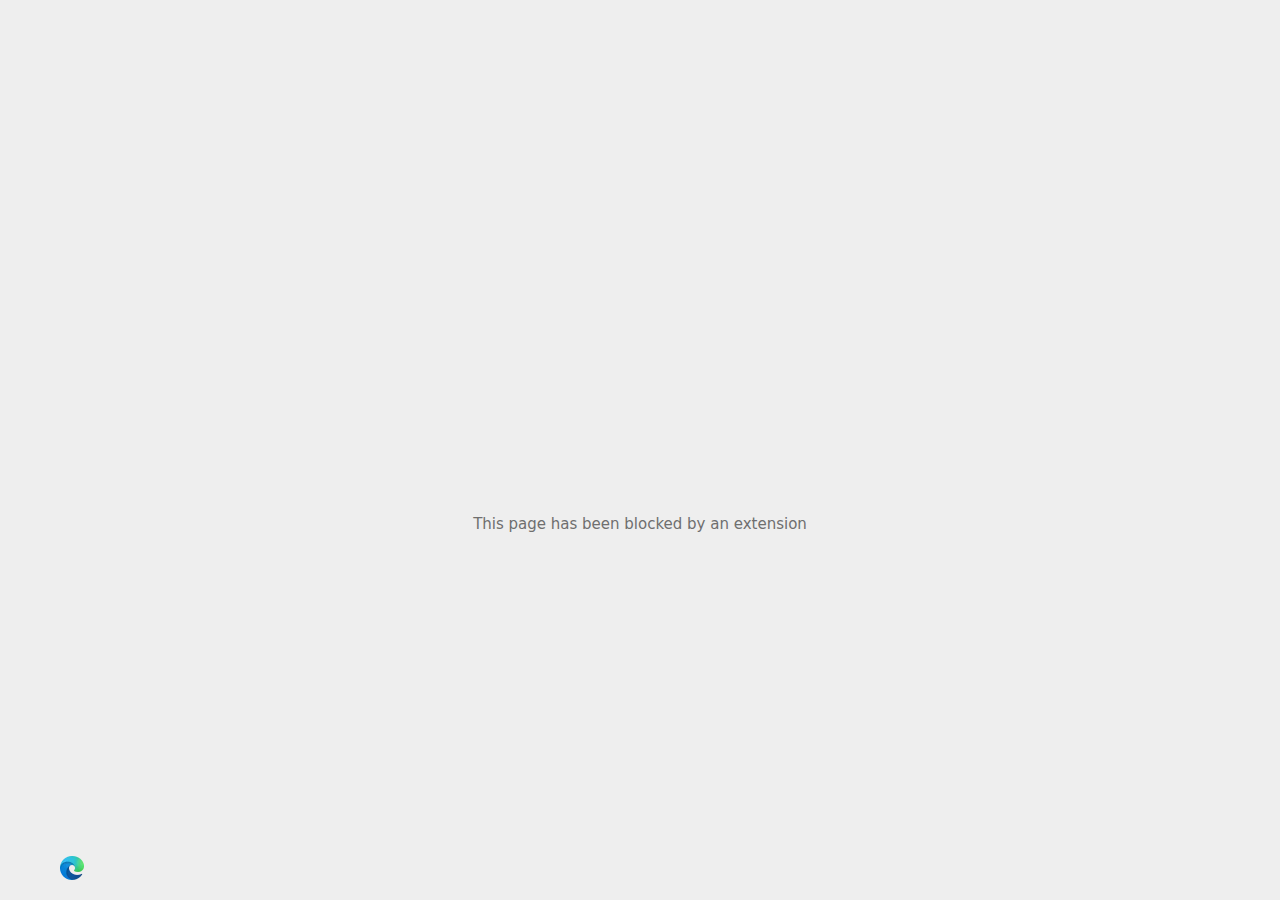
<file: Maskapai Israel Pindahkan Pesawat ke Negara Lain Usai Serangan ke Iran_files/multi-sync.html>
<!DOCTYPE html>
<!-- saved from url=(0029)chrome-error://chromewebdata/ -->
<html dir="ltr" lang="en" subframe=""><head><meta http-equiv="Content-Type" content="text/html; charset=UTF-8">
  
  <meta name="theme-color" content="#fff">
  <meta name="viewport" content="width=device-width, initial-scale=1.0,
                                 maximum-scale=1.0, user-scalable=no">
  <title>secure-assets.rubiconproject.com</title>
  <style>/* Copyright 2017 The Chromium Authors
 * Use of this source code is governed by a BSD-style license that can be
 * found in the LICENSE file. */

a {
  color: var(--link-color);
}

body {
  --background-color: #fff;
  --error-code-color: var(--google-gray-700);
  --google-blue-50: rgb(232, 240, 254);
  --google-blue-100: rgb(210, 227, 252);
  --google-blue-300: rgb(138, 180, 248);
  --google-blue-600: rgb(26, 115, 232);
  --google-blue-700: rgb(25, 103, 210);
  --google-gray-100: rgb(241, 243, 244);
  --google-gray-300: rgb(218, 220, 224);
  --google-gray-500: rgb(154, 160, 166);
  --google-gray-50: rgb(248, 249, 250);
  --google-gray-600: rgb(128, 134, 139);
  --google-gray-700: rgb(95, 99, 104);
  --google-gray-800: rgb(60, 64, 67);
  --google-gray-900: rgb(32, 33, 36);
  --heading-color: var(--google-gray-900);
  --link-color: rgb(88, 88, 88);
  --primary-button-fill-color-active: var(--google-blue-700);
  --primary-button-fill-color: var(--google-blue-600);
  --primary-button-text-color: #fff;
  --quiet-background-color: rgb(247, 247, 247);
  --secondary-button-border-color: var(--google-gray-500);
  --secondary-button-fill-color: #fff;
  --secondary-button-hover-border-color: var(--google-gray-600);
  --secondary-button-hover-fill-color: var(--google-gray-50);
  --secondary-button-text-color: var(--google-gray-700);
  --small-link-color: var(--google-gray-700);
  --text-color: var(--google-gray-700);
  --edge-background: var(--edge-grey-background);
  --edge-black: #101010;
  --edge-focus-color: #838383;
  --edge-blue-hover: #0078D4;
  --edge-blue-pressed: #1081D7;
  --edge-blue-rest: #0070C6;
  --edge-blue-selected: #004274;
  --edge-border-hover:#949494;
  --edge-border-pressed: #ADADAD;
  --edge-border-rest: #C5C5C5;
  --edge-grey-background: #F6F6F6;
  --edge-grey-selected: #C6C6C6;
  --edge-light-grey-hover: #F3F3F3;
  --edge-light-grey-pressed: #F7F7F7;
  --edge-light-grey-rest: #EFEFEF;
  --edge-primary-text-color: var(--edge-black);
  --edge-secondary-text-color: var(--edge-text-grey-rest);
  --edge-text-blue-hover: #0070C6;
  --edge-text-blue-rest: #0061AB;
  --edge-text-blue-pressed: #1081D7;
  --edge-text-grey-rest: #6F6F6F;
  --edge-white: #FFFFFF;
  --edge-primary-button-focus-shadow: 0 0 0 2px inset #F2F8FD;
  --edge-focus-outline: 2px solid var(--edge-focus-color);
  background: var(--edge-background);
  color: var(--edge-primary-text-color);
  word-wrap: break-word;
}

.nav-wrapper .secondary-button {
  background: var(--secondary-button-fill-color);
  border: 1px solid var(--secondary-button-border-color);
  color: var(--secondary-button-text-color);
  float: none;
  margin: 0;
  padding: 8px 16px;
}

.hidden {
  display: none;
}

html {
  -webkit-text-size-adjust: 100%;
  font-size: 125%;
}

.icon {
  background-repeat: no-repeat;
  background-size: 100%;
}

@media (prefers-color-scheme: dark) {
  body {
    --background-color: var(--google-gray-900);
    --error-code-color: var(--google-gray-500);
    --heading-color: var(--google-gray-500);
    --link-color: var(--google-blue-300);
    --primary-button-fill-color-active: rgb(129, 162, 208);
    --primary-button-fill-color: var(--google-blue-300);
    --primary-button-text-color: var(--google-gray-900);
    --quiet-background-color: var(--background-color);
    --secondary-button-border-color: var(--google-gray-700);
    --secondary-button-fill-color: var(--google-gray-900);
    --secondary-button-hover-fill-color: rgb(48, 51, 57);
    --secondary-button-text-color: var(--google-blue-300);
    --small-link-color: var(--google-blue-300);
    --text-color: var(--google-gray-500);
    --edge-black: #FFFFFF;
    --edge-focus-color: #888;
    --edge-blue-hover: #0070C6;
    --edge-blue-pressed: #0069B9;
    --edge-blue-rest: #0078D4;
    --edge-blue-selected: #63ACE5;
    --edge-border-hover:#909090;
    --edge-border-pressed: #787878;
    --edge-border-rest: #575757;
    --edge-grey-background: #2D2D2D;
    --edge-grey-selected: #676767;
    --edge-light-grey-hover: #424242;
    --edge-light-grey-pressed: #3E3E3E;
    --edge-light-grey-rest: #464646;
    --edge-text-blue-hover: #429BDF;
    --edge-text-blue-rest: #63ACE5;
    --edge-text-blue-pressed: #2189DA;
    --edge-text-grey-rest: #949494;
    --edge-white: #1D1D1D;
    --edge-primary-button-focus-shadow: 0 0 0 2px inset #F2F8FD;
  }
}
</style>
  <style>/* Copyright 2014 The Chromium Authors
   Copyright (C) Microsoft Corporation. All rights reserved.
   Use of this source code is governed by a BSD-style license that can be
   found in the LICENSE file. */

button {
  border: 0;
  border-radius: 2px;
  box-sizing: border-box;
  color: var(--primary-button-text-color);
  cursor: pointer;
  float: right;
  font-size: .875em;
  margin: 0;
  padding: 8px 16px;
  transition: box-shadow 150ms cubic-bezier(0.4, 0, 0.2, 1);
  user-select: none;
}

[dir='rtl'] button {
  float: left;
}

.bad-clock button,
.captive-portal button,
.https-only button,
.insecure-form button,
.lookalike-url button,
.main-frame-blocked button,
.neterror button,
.pdf button,
.ssl button,
.enterprise-block button,
.enterprise-warn button,
.managed-profile-required button,
.safe-browsing-billing button,
.supervised-user-verify button {
  background: var(--edge-blue-rest);
}

.bad-clock a,
.captive-portal a,
.supervised-user-verify a,
.ssl a {
  color: var(--edge-text-blue-rest);
  text-decoration: none;
  border-bottom: 1px solid currentColor;
}

@media (forced-colors: active) {
  .bad-clock a,
  .captive-portal a,
  .supervised-user-verify a,
  .ssl a {
    forced-color-adjust: none;
    color: LinkText;
    border-bottom: 1px solid currentColor;
  }
  .bad-clock a:focus,
  .captive-portal a:focus,
  .supervised-user-verify a:focus,
  .ssl a:focus {
    outline: none;
    border-bottom: 2px solid LinkText;
  }
}

.bad-clock #primary-button,
.captive-portal #primary-button,
.supervised-user-verify #primary-button,
.ssl #primary-button {
  color: white;
  background-color: var(--edge-blue-rest);
  border: 2px solid var(--edge-blue-rest);
  font-family: system-ui, sans-serif;
  font-weight: 600;
  outline: none;
}

.bad-clock #primary-button:focus,
.captive-portal #primary-button:focus,
.supervised-user-verify #primary-button:focus,
.ssl #primary-button:focus {
  border-color: var(--edge-focus-color);
  box-shadow: var(--edge-primary-button-focus-shadow);
}

.bad-clock #primary-button:hover,
.captive-portal #primary-button:hover,
.supervised-user-verify #primary-button:hover,
.ssl #primary-button:hover {
  background-color: var(--edge-blue-hover);
  border-color: var(--edge-blue-hover);
}

.bad-clock #primary-button:active,
.captive-portal #primary-button:active,
.supervised-user-verify #primary-button:active,
.ssl #primary-button:active {
  background-color: var(--edge-blue-pressed);
  box-shadow: 0 1px 2px 0 rgba(60, 64, 67, .3),
      0 2px 6px 2px rgba(60, 64, 67, .15);
}

@media(forced-colors: active) {
  /* Accent button */
  .bad-clock #primary-button,
  .captive-portal #primary-button,
  .supervised-user-verify #primary-button,
  .ssl #primary-button {
    forced-color-adjust: none;
    background-color: Highlight;
    color: HighlightText;
    border: 2px solid transparent;
  }
  .bad-clock #primary-button:focus,
  .captive-portal #primary-button:focus,
  .supervised-user-verify #primary-button:focus,
  .ssl #primary-button:focus {
    outline: 2px solid ButtonText;
    border-color: transparent;
    box-shadow: none;
  }
  .bad-clock #primary-button:hover,
  .captive-portal #primary-button:hover,
  .supervised-user-verify #primary-button:hover,
  .ssl #primary-button:hover {
    background-color: HighlightText;
    color: Highlight;
    border: 2px solid Highlight;
  }
}

.bad-clock #details-button,
.captive-portal #details-button,
.supervised-user-verify #details-button,
.ssl #details-button {
  color: var(--edge-primary-text-color);
  background-color: transparent;
  border-color: var(--edge-border-rest);
}

.bad-clock #details-button:focus,
.captive-portal #details-button:focus,
.supervised-user-verify #details-button:focus,
.ssl #details-button:focus {
  outline: var(--edge-focus-outline);
}

.bad-clock #details-button:active,
.captive-portal #details-button:active,
.supervised-user-verify #details-button:active,
.ssl #details-button:active {
  border-color: white;
  background: var(--edge-light-grey-pressed);
  box-shadow: 0 1px 2px 0 rgba(60, 64, 67, .3),
      0 2px 6px 2px rgba(60, 64, 67, .15);
}

.bad-clock #details-button:hover,
.captive-portal #details-button:hover,
.supervised-user-verify #details-button:hover,
.ssl #details-button:hover {
  background: var(--edge-light-grey-hover);
  border-color: var(--edge-border-hover);
  text-decoration: none;
}
@media(forced-colors: active) {
  /* Outline button */
  .bad-clock #details-button,
  .captive-portal #details-button,
  .supervised-user-verify #details-button,
  .ssl #details-button {
    forced-color-adjust: none;
    background-color: ButtonFace;
    color: ButtonText;
    border: 1px solid ButtonText;
  }
  .bad-clock #details-button:focus,
  .captive-portal #details-button:focus,
  .supervised-user-verify #details-button:focus,
  .ssl #details-button:focus {
    outline: 2px solid ButtonText;
  }
  .bad-clock #details-button:hover,
  .captive-portal #details-button:hover,
  .supervised-user-verify #details-button:hover,
  .ssl #details-button:hover {
    background-color: Highlight;
    color: HighlightText;
  }
}

.bad-clock #main-message > p,
.captive-portal #main-message > p,
.supervised-user-verify #main-message > p,
.ssl #main-message > p {
  font-size: 14px;
  line-height: 20px;
  color: var(--edge-primary-text-color);
}
}

button:active {
  background: var(--primary-button-fill-color-active);
  outline: 0;
}

#debugging {
  display: inline;
  overflow: auto;
}

.debugging-content {
  line-height: 1em;
  margin-bottom: 0;
  margin-top: 1em;
}

.debugging-content-fixed-width {
  display: block;
  font-family: monospace;
  font-size: 1.2em;
  margin-top: 0.5em;
}

.debugging-title {
  font-weight: bold;
}

#details {
  margin: 0 0 50px;
}

#details p:not(:first-of-type) {
  margin-top: 20px;
}

.secondary-button:active {
  border-color: white;
  box-shadow: 0 1px 2px 0 rgba(60, 64, 67, .3),
      0 2px 6px 2px rgba(60, 64, 67, .15);
}

.secondary-button:hover {
  background: var(--secondary-button-hover-fill-color);
  border-color: var(--secondary-button-hover-border-color);
  text-decoration: none;
}

.error-code {
  color: var(--error-code-color);
  font-size: .8em;
  margin-top: 12px;
  text-transform: uppercase;
}

#error-debugging-info {
  font-size: 0.8em;
}

h1 {
  color: var(--edge-primary-text-color);
  font-size: 1.6em;
  font-weight: bold;
  line-height: 1.25em;
  margin-bottom: 16px;
}

h2 {
  font-size: 1.2em;
  font-weight: normal;
}

.icon {
  height: 72px;
  margin: 0 0 40px;
  width: 72px;
}

input[type=checkbox] {
  opacity: 0;
}

input[type=checkbox]:focus ~ .checkbox::after {
  outline: -webkit-focus-ring-color auto 5px;
}

.interstitial-wrapper {
  box-sizing: border-box;
  font-size: 1em;
  line-height: 1.6em;
  margin: 14vh auto 0;
  max-width: 600px;
  width: 100%;
}

#main-message > p {
  display: inline;
}

#extended-reporting-opt-in {
  font-size: .875em;
  margin-top: 32px;
}

#extended-reporting-opt-in label {
  display: grid;
  grid-template-columns: 1.8em 1fr;
  position: relative;
}

#enhanced-protection-message {
  border-radius: 20px;
  font-size: 1em;
  margin-top: 32px;
  padding: 10px 5px;
}

#enhanced-protection-message a {
  color: var(--google-red-10);
}

#enhanced-protection-message label {
  display: grid;
  grid-template-columns: 2.5em 1fr;
  position: relative;
}

#enhanced-protection-message div {
  margin: 0.5em;
}

#enhanced-protection-message .icon {
  height: 1.5em;
  vertical-align: middle;
  width: 1.5em;
}

#https-upgrades-message {
  border-radius: 4px;
  font-size: 1em;
}

.nav-wrapper {
  margin-top: 51px;
}

.nav-wrapper::after {
  clear: both;
  content: '';
  display: table;
  width: 100%;
}

.small-link {
  color: var(--small-link-color);
  font-size: .875em;
}

.checkboxes {
  flex: 0 0 24px;
}

.checkbox {
  --padding: .9em;
  background: transparent;
  display: block;
  height: 1em;
  left: -1em;
  padding-inline-start: var(--padding);
  position: absolute;
  right: 0;
  top: -.5em;
  width: 1em;
}

.checkbox::after {
  border: 1px solid white;
  border-radius: 2px;
  content: '';
  height: 1em;
  left: var(--padding);
  position: absolute;
  top: var(--padding);
  width: 1em;
}

.checkbox::before {
  background: transparent;
  border: 2px solid white;
  border-inline-end-width: 0;
  border-top-width: 0;
  content: '';
  height: .2em;
  left: calc(.3em + var(--padding));
  opacity: 0;
  position: absolute;
  top: calc(.3em  + var(--padding));
  transform: rotate(-45deg);
  width: .5em;
}

input[type=checkbox]:checked ~ .checkbox::before {
  opacity: 1;
}

@media (max-width: 700px) {
  .interstitial-wrapper {
    padding: 0 10%;
  }

  #error-debugging-info {
    overflow: auto;
  }
}

@media (max-width: 420px) {
  button,
  [dir='rtl'] button,
  .small-link {
    float: none;
    font-size: .825em;
    font-weight: 500;
    margin: 0;
    width: 100%;
  }

  button {
    padding: 16px 24px;
  }

  #details {
    margin: 20px 0 20px 0;
  }

  #details p:not(:first-of-type) {
    margin-top: 10px;
  }

  .secondary-button:not(.hidden) {
    display: block;
    margin-top: 20px;
    text-align: center;
    width: 100%;
  }

  .interstitial-wrapper {
    padding: 0 5%;
  }

  #extended-reporting-opt-in {
    margin-top: 24px;
  }

  #enhanced-protection-message {
    margin-top: 24px;
  }

  .nav-wrapper {
    margin-top: 30px;
  }
}

/**
 * Mobile specific styling.
 * Navigation buttons are anchored to the bottom of the screen.
 * Details message replaces the top content in its own scrollable area.
 */

@media (max-width: 420px) {
  .nav-wrapper .secondary-button {
    border: 0;
    margin: 16px 0 0;
    margin-inline-end: 0;
    padding-bottom: 16px;
    padding-top: 16px;
  }
}

/* Fixed nav. */
@media (min-width: 240px) and (max-width: 420px) and
       (min-height: 401px),
       (min-width: 421px) and (min-height: 240px) and
       (max-height: 560px) {
  body .nav-wrapper {
    background: var(--edge-grey-background);
    bottom: 0;
    box-shadow: 0 -22px 40px var(--edge-grey-background);
    left: 0;
    margin: 0 auto;
    max-width: 736px;
    padding-inline-end: 24px;
    padding-inline-start: 24px;
    position: fixed;
    right: 0;
    width: 100%;
    z-index: 2;
  }

  .interstitial-wrapper {
    max-width: 736px;
  }

  #details,
  #main-content {
    padding-bottom: 40px;
  }

  #details {
    padding-top: 5.5vh;
  }

  button.small-link {
    color: var(--google-blue-600);
  }
}

@media (max-width: 420px) and (orientation: portrait),
       (max-height: 560px) {
  body {
    margin: 0 auto;
  }

  button,
  #details-button,
  [dir='rtl'] button,
  button.small-link {
    font-size: .933em;
    margin: 6px 0;
    transform: translatez(0);
  }

  .nav-wrapper {
    box-sizing: border-box;
    padding-bottom: 8px;
    width: 100%;
  }

  #details {
    box-sizing: border-box;
    height: auto;
    margin: 0;
    opacity: 1;
    transition: opacity 250ms cubic-bezier(0.4, 0, 0.2, 1);
  }

  #details.hidden,
  #main-content.hidden {
    height: 0;
    opacity: 0;
    overflow: hidden;
    padding-bottom: 0;
    transition: none;
  }

  h1 {
    font-size: 1.5em;
    margin-bottom: 8px;
  }

  .icon {
    margin-bottom: 5.69vh;
  }

  .interstitial-wrapper {
    box-sizing: border-box;
    margin: 7vh auto 12px;
    padding: 0 24px;
    position: relative;
  }

  .interstitial-wrapper p {
    font-size: .95em;
    line-height: 1.61em;
    margin-top: 8px;
  }

  #main-content {
    margin: 0;
    transition: opacity 100ms cubic-bezier(0.4, 0, 0.2, 1);
  }

  .small-link {
    border: 0;
  }

  .suggested-left > #control-buttons,
  .suggested-right > #control-buttons {
    float: none;
    margin: 0;
  }
}

@media (min-width: 421px) and (min-height: 500px) and (max-height: 560px) {
  .interstitial-wrapper {
    margin-top: 10vh;
  }
}

@media (min-height: 400px) and (orientation:portrait) {
  .interstitial-wrapper {
    margin-bottom: 145px;
  }
}

@media (min-height: 299px) {
  .nav-wrapper {
    padding-bottom: 16px;
  }
}

@media (max-height: 560px) and (min-height: 240px) and (orientation:landscape) {
  .extended-reporting-has-checkbox #details {
    padding-bottom: 80px;
  }
}

@media (min-height: 500px) and (max-height: 650px) and (max-width: 414px) and
       (orientation: portrait) {
  .interstitial-wrapper {
    margin-top: 7vh;
  }
}

@media (min-height: 650px) and (max-width: 414px) and (orientation: portrait) {
  .interstitial-wrapper {
    margin-top: 10vh;
  }
}

/* Small mobile screens. No fixed nav. */
@media (max-height: 400px) and (orientation: portrait),
       (max-height: 239px) and (orientation: landscape),
       (max-width: 419px) and (max-height: 399px) {
  .interstitial-wrapper {
    display: flex;
    flex-direction: column;
    margin-bottom: 0;
  }

  #details {
    flex: 1 1 auto;
    order: 0;
  }

  #main-content {
    flex: 1 1 auto;
    order: 0;
  }

  .nav-wrapper {
    flex: 0 1 auto;
    margin-top: 8px;
    order: 1;
    padding-inline-end: 0;
    padding-inline-start: 0;
    position: relative;
    width: 100%;
  }

  button,
  .nav-wrapper .secondary-button {
    padding: 16px 24px;
  }

  button.small-link {
    color: var(--google-blue-600);
  }
}

@media (max-width: 239px) and (orientation: portrait) {
  .nav-wrapper {
    padding-inline-end: 0;
    padding-inline-start: 0;
  }
}

</style>
  <style>/* Copyright 2013 The Chromium Authors. All rights reserved.
 * Copyright (C) Microsoft Corporation. All rights reserved.
 * Use of this source code is governed by a BSD-style license that can be
 * found in the LICENSE file. */

/* Don't use the main frame div when the error is in a subframe. */
body {
  background-color: var(--edge-grey-background);
}

html[subframe] #main-frame-error {
  display: none;
}

/* Don't use the subframe error div when the error is in a main frame. */
html:not([subframe]) #sub-frame-error {
  display: none;
}


h1 {
  margin-top: 0;
  word-wrap: break-word;
  color: var(--edge-primary-text-color);
  margin-bottom: 22px;
}

h1 span {
  font-weight: 600;
  font-family: "Segoe UI", system-ui, sans-serif;
  font-style: normal;
  font-size: 32px;
  line-height: 40px;
}

h2 {
  color: var(--edge-secondary-text-color);
  font-size: 1.2em;
  font-weight: normal;
  margin: 10px 0;
}

a {
  color: var(--edge-text-blue-rest);
  text-decoration: none;
  border-bottom: 1px solid currentColor;
}

a:hover {
  color: var(--edge-text-blue-hover);
}

a:focus {
  outline: none;
  text-decoration: none;
  border-bottom: var(--edge-focus-outline);
}

#buttons {
  display: grid;
  grid-template-rows: auto auto;
}

.text-button {
  float: inline-start !important;
  margin-bottom: 10px;
}

#game-div {
  display: block;
}

#game-buttons {
  display: flex;
  align-items: center;
  margin-top: 26px;
}

#game-message {
  margin-inline-end: 6px;
}

#game-button {
  padding: 0;
  color: rgba(33, 105, 235, 1);
  background-color: transparent;
  font-style: normal;
  font-weight: 400;
  font-size: 14px;
  line-height: 20px;
  display: inline-flex;
  gap: 6px;
}

#game-button:disabled {
  opacity: 0.3;
  cursor: not-allowed;
}

#game-button:focus:not(:disabled) {
  outline: var(--edge-focus-outline);
}

@media (forced-colors: active) {
  a:hover {
    color: HightlightText;
  }
}


.footer {
  position: absolute;
  right: 0;
  bottom: 0;
  left: 0;
  padding: 1rem;
  display: flex;
}

.footer div:first-of-type {
  margin-right: auto;
}

.left-footer {
  display: flex;
  flex-direction: row;
  column-gap: 10px;
  margin-left: 40px;
}

.edge-logo {
  content: url([data-uri]);
  width: 24px;
  height: 24px;
}

.edge-branding-text {
  flex: 82%;
  font-family: "Segoe UI", system-ui, sans-serif;
  font-style: normal;
  font-weight: 600;
  font-size: 14px;
  line-height: 22px;
  text-align: right;
}

/* TODO(sayyagari): Migrate from usage of deprecated CSS -webkit-user-select. */
.icon {
  -webkit-user-select: none;
  display: inline-block;
  width: 128px;
  height: 128px;
  margin: 0 0 20px;
}

.icon-generic {
  /* Can't access edge://theme/IDR_ERROR_NETWORK_GENERIC from an untrusted
   * renderer process, so embed the resource manually. */
  content: -webkit-image-set(url([data-uri]) 1x,
      url([data-uri]) 2x);
}

.icon-offline {
  content: -webkit-image-set(url([data-uri]) 1x,
      url([data-uri]) 2x);
  position: relative;
}

.icon-page-error {
  content: url([data-uri]);
}

.icon-thinking {
  content: url([data-uri]);
}

.icon-blocked {
  content: url([data-uri]);
}

.icon-disconnected {
  content: url([data-uri]);
}

.icon-find {
  content: url([data-uri]);
}

.icon-insecure-site {
  content: url([data-uri]);
}

.icon-page-briefcase {
  content: url([data-uri]);
}
@media (width > 300px) and (height > 150px) {
  .icon-elixir-page-error {
    content: url([data-uri]);
  }

  .icon-elixir-thinking {
    content: url([data-uri]);
  }

  .icon-elixir-blocked {
    content: url([data-uri]);
  }

  .icon-elixir-disconnected {
    content: url([data-uri]);
  }

  .icon-elixir-insecure {
    content: url([data-uri]);
  }
}

.icon-play-game-button {
  width: 20px;
  height: 20px;
  content: url([data-uri]);
}

.icon-disabled {
  content: -webkit-image-set(url([data-uri]) 1x,
      url([data-uri]) 2x);
  width: 112px;
}

.managed-icon {
  content: url([data-uri]);
  margin-inline-end: 6px;
  height: 16px;
  width: 16px;
}

.error-code {
  display: block;
  font-family: "Segoe UI", system-ui, sans-serif;
  font-style: normal;
  font-size: 10px;
  line-height: 14px;
  color: var(--edge-secondary-text-color);
  margin-top: 20px;
  font-weight: 400;
}

#content-top {
  margin: 20px;
}

.hidden {
  display: none !important;
}

#suggestion {
  margin-top: 15px;
}

#suggestions-list p {
  margin-block-end: 0;
  color: var(--edge-primary-text-color);
  font-weight: 700;
}

#suggestions-list ul {
  margin-top: 0;
  margin-left: 10px;
  color: var(--edge-primary-text-color);
  padding-inline-start: 0;
  list-style: none;
  font-family: "Segoe UI", system-ui, sans-serif;
  font-style: normal;
}

#suggestions-list li {
  margin-top: 12px;
  font-size: 14px;
  line-height: 20px;
  font-weight: 400;
}

#suggestions-list li:before {
  content: "•";
  font-size: 14px;
  padding-right: 1em;
}

.single-suggestion li:before {
  display: none;
}

#short-suggestion {
  margin-top: 5px;
}

#error-information-button {
  content: url([data-uri]);
  height: 24px;
  vertical-align: -.15em;
  width: 24px;
}

.use-popup-container#error-information-popup-container #error-information-popup {
  align-items: center;
  background-color: var(--edge-grey-background);
  display: flex;
  height: 100%;
  left: 0;
  position: fixed;
  top: 0;
  width: 100%;
  z-index: 100;
}

.use-popup-container#error-information-popup-container #error-information-popup-content>p {
  margin-bottom: 11px;
  margin-inline-start: 20px;
}

#error-information-popup-content {
  margin-top: 20px;
}

.use-popup-container#error-information-popup-container #suggestions-list ul {
  margin-inline-start: 15px;
}

.use-popup-container#error-information-popup-container #error-information-popup-box {
  background-color: var(--edge-white);
  left: 5%;
  padding-bottom: 15px;
  padding-top: 15px;
  position: fixed;
  width: 90%;
  z-index: 101;
}

.use-popup-container#error-information-popup-container div.error-code {
  margin-inline-start: 20px;
}

.use-popup-container#error-information-popup-container #suggestions-list p {
  margin-inline-start: 20px;
}

:not(.use-popup-container)#error-information-popup-container #error-information-popup-close {
  display: none;
}

#error-information-popup-close {
  margin-bottom: 0px;
  margin-inline-end: 35px;
  margin-top: 15px;
  text-align: end;
}

.link-button {
  color: var(--edge-text-blue-rest);
  display: inline-block;
  font-weight: bold;
  text-transform: uppercase;
}

#sub-frame-error-details {
  color: var(--edge-secondary-text-color);
  
}

#search-container {
  /* Prevents a space between controls. */
  display: flex;
  margin-top: 20px;
}

.snackbar {
  background: #323232;
  border-radius: 2px;
  bottom: 24px;
  box-sizing: border-box;
  color: #fff;
  font-size: .87em;
  left: 24px;
  max-width: 568px;
  min-width: 288px;
  opacity: 0;
  padding: 16px 24px 12px;
  position: fixed;
  transform: translateY(90px);
  will-change: opacity, transform;
  z-index: 999;
}

.snackbar-show {
  -webkit-animation:
    show-snackbar .25s cubic-bezier(0.0, 0.0, 0.2, 1) forwards,
    hide-snackbar .25s cubic-bezier(0.4, 0.0, 1, 1) forwards 5s;
}

@-webkit-keyframes show-snackbar {
  100% {
    opacity: 1;
    transform: translateY(0);
  }
}

@-webkit-keyframes hide-snackbar {
  0% {
    opacity: 1;
    transform: translateY(0);
  }

  100% {
    opacity: 0;
    transform: translateY(90px);
  }
}

.suggestions {
  margin-top: 18px;
  color: var(--edge-primary-text-color);
  font-size: 14px;
  line-height: 20px;
}

.suggestion-header {
  font-weight: bold;
  margin-bottom: 4px;
}

/* Decrease padding at low sizes. */
@media (max-width: 640px),
(max-height: 640px) {
  h1 {
    margin: 0 0 15px;
  }

  #content-top {
    margin: 15px;
  }

  .suggestions {
    margin-top: 10px;
  }

  .suggestion-header {
    margin-bottom: 0;
  }
}

#download-link,
#download-link-clicked {
  margin-bottom: 30px;
  margin-top: 30px;
}

#download-link-clicked {
  color: #BBB;
}

#download-link:before,
#download-link-clicked:before {
  content: url([data-uri]);
  display: inline-block;
  margin-inline-end: 4px;
  vertical-align: -webkit-baseline-middle;
}

#download-link-clicked:before {
  width: 0px;
  opacity: 0;
}

.offline-content-list-title {
  color: rgb(95, 99, 104);
  font-size: .8em;
  line-height: 1;
  margin-bottom: .8em;
}

#offline-content-suggestions {
  margin-inline-start: -5%;
  width: 110%;
}

/* The selectors below adjust the "overflow" of the suggestion cards contents
 * based on the same screen size based strategy used for the main frame, which
 * is applied by the `interstitial-wrapper` class. */
@media (max-width: 700px) {
  #offline-content-suggestions {
    margin-inline-start: -5%;
    width: 110%;
  }
}

@media (max-width: 420px) {
  #offline-content-suggestions {
    margin-inline-start: -2.5%;
    width: 105%;
  }
}

@media (max-width: 420px) and (orientation: portrait),
(max-height: 560px) {
  #offline-content-suggestions {
    margin-inline-start: -12px;
    width: calc(100% + 24px);
  }
}

.suggestion-with-image .offline-content-suggestion-visual {
  flex-basis: 8.2em;
  flex-shrink: 0;
}

.suggestion-with-image .offline-content-suggestion-visual>img {
  height: 100%;
  width: 100%;
}

#offline-content-list:not(.is-rtl) .suggestion-with-image .offline-content-suggestion-visual>img {
  border-bottom-right-radius: 8px;
  border-top-right-radius: 8px;
}

#offline-content-list.is-rtl .suggestion-with-image .offline-content-suggestion-visual>img {
  border-bottom-left-radius: 8px;
  border-top-left-radius: 8px;
}

.suggestion-with-icon .offline-content-suggestion-visual {
  align-items: center;
  display: flex;
  justify-content: center;
  min-height: 4.2em;
  min-width: 4.2em;
}

.suggestion-with-icon .offline-content-suggestion-visual>div {
  align-items: center;
  background-color: rgb(241, 243, 244);
  border-radius: 50%;
  display: flex;
  height: 2.3em;
  justify-content: center;
  width: 2.3em;
}

.suggestion-with-icon .offline-content-suggestion-visual>div>img {
  height: 1.45em;
  width: 1.45em;
}

.offline-content-suggestion-texts {
  display: flex;
  flex-direction: column;
  justify-content: space-between;
  line-height: 1.3;
  padding: .9em;
  width: 100%;
}

/* TODO(sayyagari): Migrate from usage of deprecated CSS -webkit-box. */
.offline-content-suggestion-title {
  -webkit-box-orient: vertical;
  -webkit-line-clamp: 3;
  color: rgb(32, 33, 36);
  display: -webkit-box;
  font-size: 1.1em;
  overflow: hidden;
  text-overflow: ellipsis;
}

div.offline-content-suggestion {
  align-items: stretch;
  border-color: rgb(218, 220, 224);
  border-radius: 8px;
  border-style: solid;
  border-width: 1px;
  display: flex;
  justify-content: space-between;
  margin-bottom: .8em;
}

.suggestion-with-image {
  flex-direction: row;
  height: 8.2em;
  max-height: 8.2em;
}

.suggestion-with-icon {
  flex-direction: row-reverse;
  height: 4.2em;
  max-height: 4.2em;
}

.suggestion-with-icon .offline-content-suggestion-title {
  -webkit-line-clamp: 1;
  word-break: break-all;
}

.suggestion-with-icon .offline-content-suggestion-texts {
  padding-inline-start: 0px;
}

.offline-content-suggestion-attribution-freshness {
  color: rgb(95, 99, 104);
  display: flex;
  font-size: .8em;
}

/* TODO(sayyagari): Migrate from usage of deprecated CSS -webkit-box. */
.offline-content-suggestion-attribution {
  -webkit-box-orient: vertical;
  -webkit-line-clamp: 1;
  display: -webkit-box;
  flex-shrink: 1;
  overflow-wrap: break-word;
  overflow: hidden;
  text-overflow: ellipsis;
  word-break: break-all;
}

.no-attribution .offline-content-suggestion-attribution {
  display: none;
}

.offline-content-suggestion-freshness:before {
  content: '-';
  display: inline-block;
  flex-shrink: 0;
  margin-inline-end: .1em;
  margin-inline-start: .1em;
}

.no-attribution .offline-content-suggestion-freshness:before {
  display: none;
}

.offline-content-suggestion-freshness {
  flex-shrink: 0;
}

.suggestion-with-image .offline-content-suggestion-pin-spacer {
  flex-shrink: 1;
  flex-grow: 100;
}

.suggestion-with-image .offline-content-suggestion-pin {
  content: url([data-uri]);
  flex-shrink: 0;
  height: 1.4em;
  margin-inline-start: .4em;
  width: 1.4em;
}

.offline-content-list-action {
  text-align: center;
}

#offline-content-summary {
  border-color: rgb(241, 243, 244);
  border-radius: 12px;
  border-style: solid;
  border-width: 1px;
  padding: 12px;
  text-align: center;
}

.offline-content-summary-image-truncate {
  width: 45px;
}

.offline-content-summary-images {
  direction: ltr;
  display: flex;
  margin-top: 10px;
  justify-content: center;
  padding-bottom: 12px;
}

.offline-content-summary-images img {
  background: rgb(241, 243, 244);
  border-radius: 50%;
  box-shadow:
    0px 1px 2px 0px rgb(155, 155, 155),
    0px 1px 3px 0px rgb(155, 155, 155);
  padding: 12px;
  width: 32px;
}

.offline-content-summary-description {
  border-top: 1px solid rgb(241, 243, 244);
  padding-top: 12px;
}

.offline-content-summary-action {
  padding-top: 12px;
}

/* Don't allow overflow when in a subframe. */
html[subframe] body {
  overflow: hidden;
}

/* TODO(sayyagari): Migrate from usage of deprecated CSS -webkit-flex. */
#sub-frame-error {
  -webkit-align-items: center;
  background-color: #DDD;
  display: -webkit-flex;
  -webkit-flex-flow: column;
  height: 100%;
  -webkit-justify-content: center;
  left: 0;
  position: absolute;
  text-align: center;
  top: 0;
  transition: background-color .2s ease-in-out;
  width: 100%;
}

#sub-frame-error:hover {
  background-color: #EEE;
}

#sub-frame-error .icon-generic {
  margin: 0 0 16px;
}

#sub-frame-error-details {
  margin: 0 10px;
  text-align: center;
  visibility: hidden;
}

/* Show details only when hovering. */
#sub-frame-error:hover #sub-frame-error-details {
  visibility: visible;
}

/* If the iframe is too small, always hide the error code. */
/* TODO(mmenke): See if overflow: no-display works better, once supported. */
@media (max-width: 200px),
(max-height: 95px) {
  #sub-frame-error-details {
    display: none;
  }
}

/* Adjust icon for small embedded frames in apps. */
@media (max-height: 100px) {
  #sub-frame-error .icon-generic {
    height: auto;
    margin: 0;
    padding-top: 0;
    width: 25px;
  }
}

#control-buttons {
  display: block;
}

/* details-button is special; it's a <button> element that looks like a link. */
#details-buttons {
  width: 100%;
}

#details-button {
  box-shadow: none;
  min-width: 0;
  background: none;
  border: none;
  color: var(--edge-primary-text-color);
  cursor: pointer;
  font-size: 14px;
  line-height: 20px;
  text-decoration: none;
  float: left;
  padding: 4px;
  font-family: system-ui, sans-serif;
}

#details-button:before {
  display: inline-block;
  content: "";
  background-image: url("[data-uri]");
  margin-right: 10px;
  width: 14px;
  height: 10px;
  background-repeat: no-repeat;
  background-position: center center;
  fill: var(--edge-primary-text-color);
}

#details-button.expanded:before {
  transform: rotate(180deg);
}

#details-button:focus {
  outline: solid 2px var(--edge-focus-color);
}

@media (forced-colors: active) {

  #details-button,
  #game-button {
    forced-color-adjust: none;
    color: ButtonText;
    background-color: ButtonFace;
  }

  #game-button {
    /* extra border for this button only */
    border: 1px solid ButtonText;
  }

  #details-button::before,
  #game-button::before {
    fill: ButtonText;
  }

  #details-button:focus,
  #game-button:focus {
    outline: 2px solid ButtonText;
  }

  #details-button:hover,
  #game-button:hover {
    background-color: Highlight;
    color: HighlightText;
  }

  #details-button:hover::before,
  #game-button:hover::before {
    fill: HighlightText;
  }
}

.nav-wrapper {
  margin-top: 20px;
}

#control-buttons,
#stale-load-button,
#details-buttons {
  float: left !important;
}

.suggested-left .secondary-button {
  margin-inline-end: 0px;
}

#details-button.singular {
  float: none;
}

/* download-button shows both icon and text. */
#download-button {
  padding-bottom: 4px;
  padding-top: 4px;
  position: relative;
}

#download-button:before {
  background: -webkit-image-set(url([data-uri]) 1x,
      url([data-uri]) 2x) no-repeat;
  content: '';
  display: inline-block;
  width: 24px;
  height: 24px;
  margin-inline-end: 4px;
  margin-inline-start: -4px;
  vertical-align: middle;
}

#download-button:disabled {
  background: rgb(180, 206, 249);
  color: rgb(255, 255, 255);
}

/* TODO(https://crbug.com/852872): UI for offline suggested content is incomplete. */
.suggested-thumbnail {
  width: 25vw;
  height: 25vw;
}

#reload-button {
  background-color: var(--edge-blue-rest);
  color: white;
  /* always white because it is a blue button */
  border-radius: 4px;
  width: 87px;
  height: 40px;
  font-family: "Segoe UI", system-ui, sans-serif;
  font-style: normal;
  font-weight: 600;
  font-size: 16px;
  line-height: 22px;
  outline: none;
  padding: 0;
}

#reload-button:focus {
  outline: var(--edge-focus-outline);
  box-shadow: var(--edge-primary-button-focus-shadow);
}

#reload-button:hover {
  background-color: var(--edge-blue-hover);
}

#reload-button:active {
  background-color: var(--edge-blue-pressed);
}

@media (forced-colors: active) {

  /* Acts like an accent button */
  #reload-button {
    forced-color-adjust: none;
    background-color: Highlight;
    color: HighlightText;
  }

  #reload-button:hover {
    background-color: HighlightText;
    color: Highlight;
    border: 2px solid Highlight;
  }

  #reload-button:focus {
    outline: 2px solid ButtonText;
    box-shadow: none;
  }
}

#secondary-reload-button {
  background-color: var(--edge-light-grey-rest);
  color: var(--edge-primary-text-color);
  border-radius: 4px;
  width: 87px;
  height: 40px;
  font-family: "Segoe UI", system-ui, sans-serif;
  font-style: normal;
  font-weight: 600;
  font-size: 16px;
  line-height: 22px;
  outline: none;
  padding: 0;
  margin-inline: 10px;
}

#secondary-reload-button:focus {
  outline: var(--edge-focus-outline);
  box-shadow: var(--edge-primary-button-focus-shadow);
}

#secondary-reload-button:hover {
  background-color: var(--edge-light-grey-hover);
}

#secondary-reload-button:active {
  background-color: var(--edge-light-grey-pressed);
}

@media (forced-colors: active) {

  /* Acts like an accent button */
  #secondary-reload-button {
    forced-color-adjust: none;
    background-color: Highlight;
    color: HighlightText;
  }

  #secondary-reload-button:hover {
    background-color: HighlightText;
    color: Highlight;
    border: 2px solid Highlight;
  }

  #secondary-reload-button:focus {
    outline: 2px solid ButtonText;
    box-shadow: none;
  }
}

#diagnose-button {
  background-color: var(--edge-blue-rest);
  color: white;
  /* always white because it is a blue button */
  border-radius: 4px;
  width: auto;
  height: 40px;
  font-family: "Segoe UI", system-ui, sans-serif;
  font-style: normal;
  font-weight: 600;
  font-size: 16px;
  line-height: 22px;
  outline: none;
  padding-inline: 10px;
}

#diagnose-button:focus {
  outline: var(--edge-focus-outline);
  box-shadow: var(--edge-primary-button-focus-shadow);
}

#diagnose-button:hover {
  background-color: var(--edge-blue-hover);
}

#diagnose-button:active {
  background-color: var(--edge-blue-pressed);
}

@media (forced-colors: active) {
  /* Acts like an accent button */
  #diagnose-button {
    forced-color-adjust: none;
    background-color: Highlight;
    color: HighlightText;
  }

  #diagnose-button:hover {
    background-color: HighlightText;
    color: Highlight;
    border: 2px solid Highlight;
  }

  #diagnose-button:focus {
    outline: 2px solid ButtonText;
    box-shadow: none;
  }
}

#clearcookies-button {
  background-color: var(--edge-blue-rest);
  color: white;
  border-radius: 4px;
  width: auto;
  height: 40px;
  font-family: "Segoe UI", system-ui, sans-serif;
  font-style: normal;
  font-weight: 600;
  font-size: 16px;
  line-height: 22px;
  outline: none;
  padding-inline: 10px;
}

#clearcookies-button:focus {
  outline: var(--edge-focus-outline);
  box-shadow: var(--edge-primary-button-focus-shadow);
}

#clearcookies-button:hover {
  background-color: var(--edge-blue-hover);
}

#clearcookies-button:active {
  background-color: var(--edge-blue-pressed);
}

@media (forced-colors: active) {
  /* Acts like an accent button */
  #clearcookies-button {
    forced-color-adjust: none;
    background-color: Highlight;
    color: HighlightText;
  }

  #clearcookies-button:hover {
    background-color: HighlightText;
    color: Highlight;
    border: 2px solid Highlight;
  }

  #clearcookies-button:focus {
    outline: 2px solid ButtonText;
    box-shadow: none;
  }
}

/* Offline page */
.offline {
  transition: -webkit-filter 1.5s cubic-bezier(0.65, 0.05, 0.36, 1),
    background-color 1.5s cubic-bezier(0.65, 0.05, 0.36, 1);
  will-change: -webkit-filter, background-color;
}

#main-message>p {
  font-size: 16px;
  line-height: 22px;
  color: var(--edge-primary-text-color);
  font-family: "Segoe UI", system-ui, sans-serif;
  font-style: normal;
  font-weight: 600;
}

.offline #main-message>p {
  display: none;
}

.offline.inverted {
  -webkit-filter: invert(100%);
  background-color: var(--edge-black);
}

.offline .interstitial-wrapper {
  color: #2b2b2b;
  font-size: 1em;
  line-height: 1.55;
  margin: 0 auto;
  padding-top: 100px;
  width: 100%;
}

.interstitial-wrapper {
  max-width: 700px;
}

.offline .controller {
  background: rgba(247, 247, 247, .1);
  height: 100vh;
  left: 0;
  position: absolute;
  top: 0;
  width: 100vw;
  z-index: 9;
}

.game-split-line {
  margin-top: 0px;
  height: 1px;
  background: rgba(0, 0, 0, 0.18);
}

.game-button-msg {
  margin-top: 2px;
}

#offline-resources {
  display: none;
}

@media (max-width: 420px) {
  #download-button {
    padding-bottom: 12px;
    padding-top: 12px;
  }

  .snackbar {
    left: 0;
    bottom: 0;
    width: 100%;
    border-radius: 0;
  }
}

@media (max-height: 350px) {
  h1 {
    margin: 0 0 15px;
  }

  .icon-offline {
    margin: 0 0 10px;
  }

  .interstitial-wrapper {
    margin-top: 5%;
  }

  .nav-wrapper {
    margin-top: 30px;
  }
}

@media (min-width: 420px) and (max-width: 736px) and (min-height: 240px) and (max-height: 420px) and (orientation:landscape) {
  .interstitial-wrapper {
    margin-bottom: 100px;
  }
}

@media (max-width: 360px) and (max-height: 480px) {
  .offline .interstitial-wrapper {
    padding-top: 60px;
  }

}

@media (min-height: 240px) and (orientation: landscape) {
  .offline .interstitial-wrapper {
    margin-bottom: 90px;
  }

  .icon-offline {
    margin-bottom: 20px;
  }
}

@media (max-height: 320px) and (orientation: landscape) {
  .icon-offline {
    margin-bottom: 0;
  }

}

@media (max-width: 240px) {
  button {
    padding-left: 12px;
    padding-right: 12px;
  }

  .interstitial-wrapper {
    overflow: inherit;
    padding: 0 8px;
  }
}

@media (max-width: 120px) {
  button {
    width: auto;
  }
}

@media (max-height: 650px) and (orientation: landscape) {
  .footer {
    display: none;
  }
}

@media (max-width: 700px) and (orientation: portrait) {
  .footer {
    display: none;
  }
}

@media (min-width: 600px) {
  .interstitial-wrapper {
    margin-inline-start: 200px;
  }
}

@media (width <= 300px) and (height <= 150px) {
  .icon {
    display: none;
  }
}

@media (prefers-color-scheme: dark) {

  .managed-icon {
    filter: invert(1);
  }

  .icon-play-game-button {
    content: url([data-uri]);
  }

  #game-button {
    color: rgba(77, 141, 250, 1);

  }

  .game-split-line {
    background: rgba(255, 255, 255, 0.18)
  }

  @media (width > 300px) and (height > 150px) {
    .icon-elixir-page-error {
      content: url([data-uri]);
    }

    .icon-elixir-thinking {
      content: url([data-uri]);
    }

    .icon-elixir-blocked {
      content: url([data-uri]);
    }

    .icon-elixir-disconnected {
      content: url([data-uri]);
    }

    .icon-elixir-insecure {
      content: url([data-uri]);
    }
  }
}

@media (forced-colors: active) and (prefers-color-scheme: dark) {
  @media (width > 300px) and (height > 150px) {

    .icon-elixir-page-error {
      content: url([data-uri]);
    }

    .icon-elixir-thinking {
      content: url([data-uri]);
    }

    .icon-elixir-blocked {
      content: url([data-uri]);
    }

    .icon-elixir-disconnected {
      content: url([data-uri]);
    }

    .icon-elixir-insecure {
      content: url([data-uri]);
    }
  }
}

@media (forced-colors: active) and (prefers-color-scheme: light) {
  @media (width > 300px) and (height > 150px) {
    .icon-elixir-page-error {
      content: url([data-uri]);
      filter: invert(1);
    }

    .icon-elixir-thinking {
      content: url([data-uri]);
    }

    .icon-elixir-blocked {
      content: url([data-uri]);
      filter: invert(1);
    }

    .icon-elixir-disconnected {
      content: url([data-uri]);
    }

    .icon-elixir-insecure {
      content: url([data-uri]);
    }
  }
}

#main-frame-error:not(.showing-details) #details {
  display: none;
}

@media (min-width: 240px) and (max-width: 420px) and (min-height: 401px),
       (min-height: 240px) and (max-height: 560px) and (min-width: 421px) {
  #main-frame-error.showing-details #main-content,
  #main-frame-error.showing-details .runner-container {
    display: none;
  }
}
</style>
  <style>/* Copyright (C) Microsoft Corporation. All rights reserved.
 * Use of this source code is governed by a BSD-style license that can be
 * found in the LICENSE file. */

.neterror-vnext #main-frame-error {
  margin: 64px auto 0;
}

.neterror-vnext .icon-disconnected {
  content: url([data-uri]);
}

.neterror-vnext .icon-thinking {
  content: url([data-uri]);
}

.neterror-vnext .icon {
  height: 128px;
  margin: 0 0 20px;
  width: 128px;
}

.neterror-vnext .main-content {
  display: flex;
  flex-direction: column;
}

.edge-split-line {
  margin-top: 0px;
  height: 1px;
  width: 100%;
  background: rgba(0, 0, 0, 0.18);
}

.bing-search {
  display: flex;
  justify-content: center;
  align-items: flex-start;
  flex-direction: column;
  margin-top: 16px;
}

.bing-search .search-input {
  height: 46px;
  width: 100%;
  border-radius: 99px;
  border: 1px solid rgba(255, 255, 255, 0.20);
  box-shadow: 0px 0px 2px 0px rgba(0, 0, 0, 0.12), 0px 4px 8px 0px rgba(0, 0, 0, 0.14);
  backdrop-filter: blur(30px);
  box-sizing: border-box;
  display: flex;
}

.bing-search .search-input input {
  border: none;
  padding: 0 12px;
  line-height: 22px;
  font-size: 16px;
  background: #FFF;
  border-radius: 99px 0 0 99px;
  flex: 1;
}

.bing-search .search-input input:focus-visible {
  outline: none;
}

.bing-search .search-input input::placeholder {
  color: #616161;
  font-size: 16px;
  font-style: normal;
  font-weight: 400;
}

.search-icon {
  width: 70px;
  border-radius: 0 99px 99px 0;
  background: var(--edge-blue-rest);
  display: flex;
  align-items: center;
  justify-content: center;
  cursor: pointer;
  margin: 0;
  content: url([data-uri]);
}

.top-sites {
  width: calc(100% - 60px);
  margin-top: 70px;
  display: grid;
  justify-content: center;
  grid-template-columns: repeat(auto-fit, 110px);
  grid-row-gap: 16px;
}

.edge-qr-code-container {
  display: flex;
  flex-direction: row;
  flex-wrap: wrap;
  justify-content: space-between;
  align-items: flex-start;
  align-content: center;
  margin-top: 16px;
}

.edge-url-qr-code {
  min-width: 115px;
}

p.edge-hint-title {
  font-style: normal;
  font-weight: 600;
  font-size: 16px;
  line-height: 22px;
  font-family: "Segoe UI", system-ui, sans-serif;
  color: var(--edge-primary-text-color);
}

@media (prefers-color-scheme: dark) {
  .neterror-vnext .icon-disconnected {
    content: url([data-uri]);
  }

  .neterror-vnext .icon-thinking {
    content: url([data-uri]);
  }

  .edge-split-line {
    background: rgba(255, 255, 255, 0.18)
  }
}

@media (forced-colors: active) {
  .neterror-vnext .icon-disconnected {
    content: url([data-uri]);
  }

  .neterror-vnext .icon-thinking {
    content: url([data-uri]);
  }
}
</style>
  <script>// Copyright 2022 The Chromium Authors
// Use of this source code is governed by a BSD-style license that can be
// found in the LICENSE file.
/**
 * Verify |value| is truthy.
 * @param value A value to check for truthiness. Note that this
 *     may be used to test whether |value| is defined or not, and we don't want
 *     to force a cast to boolean.
 */
function assert(value, message) {
    if (value) {
        return;
    }
    throw new Error('Assertion failed' + (message ? `: ${message}` : ''));
}

// Copyright 2022 The Chromium Authors
// Use of this source code is governed by a BSD-style license that can be
// found in the LICENSE file.
/**
 * @fileoverview This file defines a singleton which provides access to all data
 * that is available as soon as the page's resources are loaded (before DOM
 * content has finished loading). This data includes both localized strings and
 * any data that is important to have ready from a very early stage (e.g. things
 * that must be displayed right away).
 *
 * Note that loadTimeData is not guaranteed to be consistent between page
 * refreshes (https://crbug.com/740629) and should not contain values that might
 * change if the page is re-opened later.
 */
class LoadTimeData {
    data_ = null;
    /**
     * Sets the backing object.
     *
     * Note that there is no getter for |data_| to discourage abuse of the form:
     *
     *     var value = loadTimeData.data()['key'];
     */
    set data(value) {
        assert(!this.data_, 'Re-setting data.');
        this.data_ = value;
    }
    /**
     * @param id An ID of a value that might exist.
     * @return True if |id| is a key in the dictionary.
     */
    valueExists(id) {
        // TODO(42630414): Re-add assert check.
        // Commenting assert statement to mitigate Bug 42601651.
        // assert(this.data_, 'No data. Did you remember to include strings.js?');
        return this.data_ ? id in this.data_ : false;
    }
    /**
     * Fetches a value, expecting that it exists.
     * @param id The key that identifies the desired value.
     * @return The corresponding value.
     */
    getValue(id) {
        assert(this.data_, 'No data. Did you remember to include strings.js?');
        const value = this.data_[id];
        assert(typeof value !== 'undefined', 'Could not find value for ' + id);
        return value;
    }
    /**
     * As above, but also makes sure that the value is a string.
     * @param id The key that identifies the desired string.
     * @return The corresponding string value.
     */
    getString(id) {
        const value = this.getValue(id);
        assert(typeof value === 'string', `[${value}] (${id}) is not a string`);
        return value;
    }
    /**
     * Returns a formatted localized string where $1 to $9 are replaced by the
     * second to the tenth argument.
     * @param id The ID of the string we want.
     * @param args The extra values to include in the formatted output.
     * @return The formatted string.
     */
    getStringF(id, ...args) {
        const value = this.getString(id);
        if (!value) {
            return '';
        }
        return this.substituteString(value, ...args);
    }
    /**
     * Returns a formatted localized string where $1 to $9 are replaced by the
     * second to the tenth argument. Any standalone $ signs must be escaped as
     * $$.
     * @param label The label to substitute through. This is not an resource ID.
     * @param args The extra values to include in the formatted output.
     * @return The formatted string.
     */
    substituteString(label, ...args) {
        return label.replace(/\$(.|$|\n)/g, function (m) {
            assert(m.match(/\$[$1-9]/), 'Unescaped $ found in localized string.');
            if (m === '$$') {
                return '$';
            }
            const substitute = args[Number(m[1]) - 1];
            if (substitute === undefined || substitute === null) {
                // Not all callers actually provide values for all substitutes. Return
                // an empty value for this case.
                return '';
            }
            return substitute.toString();
        });
    }
    /**
     * Returns a formatted string where $1 to $9 are replaced by the second to
     * tenth argument, split apart into a list of pieces describing how the
     * substitution was performed. Any standalone $ signs must be escaped as $$.
     * @param label A localized string to substitute through.
     *     This is not an resource ID.
     * @param args The extra values to include in the formatted output.
     * @return The formatted string pieces.
     */
    getSubstitutedStringPieces(label, ...args) {
        // Split the string by separately matching all occurrences of $1-9 and of
        // non $1-9 pieces.
        const pieces = (label.match(/(\$[1-9])|(([^$]|\$([^1-9]|$))+)/g) ||
            []).map(function (p) {
            // Pieces that are not $1-9 should be returned after replacing $$
            // with $.
            if (!p.match(/^\$[1-9]$/)) {
                assert((p.match(/\$/g) || []).length % 2 === 0, 'Unescaped $ found in localized string.');
                return { value: p.replace(/\$\$/g, '$'), arg: null };
            }
            // Otherwise, return the substitution value.
            const substitute = args[Number(p[1]) - 1];
            if (substitute === undefined || substitute === null) {
                // Not all callers actually provide values for all substitutes. Return
                // an empty value for this case.
                return { value: '', arg: p };
            }
            return { value: substitute.toString(), arg: p };
        });
        return pieces;
    }
    /**
     * As above, but also makes sure that the value is a boolean.
     * @param id The key that identifies the desired boolean.
     * @return The corresponding boolean value.
     */
    getBoolean(id) {
        const value = this.getValue(id);
        assert(typeof value === 'boolean', `[${value}] (${id}) is not a boolean`);
        return value;
    }
    /**
     * As above, but also makes sure that the value is an integer.
     * @param id The key that identifies the desired number.
     * @return The corresponding number value.
     */
    getInteger(id) {
        const value = this.getValue(id);
        assert(typeof value === 'number', `[${value}] (${id}) is not a number`);
        assert(value === Math.floor(value), 'Number isn\'t integer: ' + value);
        return value;
    }
    /**
     * Override values in loadTimeData with the values found in |replacements|.
     * @param replacements The dictionary object of keys to replace.
     */
    overrideValues(replacements) {
        assert(typeof replacements === 'object', 'Replacements must be a dictionary object.');
        assert(this.data_, 'Data must exist before being overridden');
        for (const key in replacements) {
            this.data_[key] = replacements[key];
        }
    }
    /**
     * Reset loadTimeData's data. Should only be used in tests.
     * @param newData The data to restore to, when null restores to unset state.
     */
    resetForTesting(newData = null) {
        this.data_ = newData;
    }
    /**
     * @return Whether loadTimeData.data has been set.
     */
    isInitialized() {
        return this.data_ !== null;
    }
}
const loadTimeData = new LoadTimeData();
// Edge only
// Guard against overriding existing loadTimeData. This could happen if either:
// a) the page is already including loadTimeData from a script tag (perhaps it
//    is still using the deprecated version) but then also ends up including
//    this file as part of some other dependency, or
// b) the page is using multiple webpack entry points (not a good idea anyway)
//    that both include this file.
// In either case, we should warn the developer that something is wrong and not
// silently overwrite the existing instance which might already be initialized
// with data.
console.assert(!window.hasOwnProperty('loadTimeData'), 'window.loadTimeData is already set.');
Object.assign(window, { loadTimeData: loadTimeData });

// Copyright 2022 The Chromium Authors
// Use of this source code is governed by a BSD-style license that can be
// found in the LICENSE file.
/**
 * Alias for document.getElementById. Found elements must be HTMLElements.
 */
function getRequiredElement(id) {
    const el = document.querySelector(`#${id}`);
    assert(el);
    assert(el instanceof HTMLElement);
    return el;
}

/**
 * @license
 * Copyright 2019 Google LLC
 * SPDX-License-Identifier: BSD-3-Clause
 */
const t$3=globalThis,e$3=t$3.ShadowRoot&&(void 0===t$3.ShadyCSS||t$3.ShadyCSS.nativeShadow)&&"adoptedStyleSheets"in Document.prototype&&"replace"in CSSStyleSheet.prototype,s$3=Symbol(),o$4=new WeakMap;let n$3=class n{constructor(t,e,o){if(this._$cssResult$=!0,o!==s$3)throw Error("CSSResult is not constructable. Use `unsafeCSS` or `css` instead.");this.cssText=t,this.t=e;}get styleSheet(){let t=this.o;const s=this.t;if(e$3&&void 0===t){const e=void 0!==s&&1===s.length;e&&(t=o$4.get(s)),void 0===t&&((this.o=t=new CSSStyleSheet).replaceSync(this.cssText),e&&o$4.set(s,t));}return t}toString(){return this.cssText}};const r$3=t=>new n$3("string"==typeof t?t:t+"",void 0,s$3),S$1=(s,o)=>{if(e$3)s.adoptedStyleSheets=o.map((t=>t instanceof CSSStyleSheet?t:t.styleSheet));else for(const e of o){const o=document.createElement("style"),n=t$3.litNonce;void 0!==n&&o.setAttribute("nonce",n),o.textContent=e.cssText,s.appendChild(o);}},c$3=e$3?t=>t:t=>t instanceof CSSStyleSheet?(t=>{let e="";for(const s of t.cssRules)e+=s.cssText;return r$3(e)})(t):t
/**
 * @license
 * Copyright 2017 Google LLC
 * SPDX-License-Identifier: BSD-3-Clause
 */;const{is:i$3,defineProperty:e$2,getOwnPropertyDescriptor:h$2,getOwnPropertyNames:r$2,getOwnPropertySymbols:o$3,getPrototypeOf:n$2}=Object,a$1=globalThis,c$2=a$1.trustedTypes,l$1=c$2?c$2.emptyScript:"",p$1=a$1.reactiveElementPolyfillSupport,d$1=(t,s)=>t,u$1={toAttribute(t,s){switch(s){case Boolean:t=t?l$1:null;break;case Object:case Array:t=null==t?t:JSON.stringify(t);}return t},fromAttribute(t,s){let i=t;switch(s){case Boolean:i=null!==t;break;case Number:i=null===t?null:Number(t);break;case Object:case Array:try{i=JSON.parse(t);}catch(t){i=null;}}return i}},f$3=(t,s)=>!i$3(t,s),b={attribute:!0,type:String,converter:u$1,reflect:!1,useDefault:!1,hasChanged:f$3};Symbol.metadata??=Symbol("metadata"),a$1.litPropertyMetadata??=new WeakMap;let y$1=class y extends HTMLElement{static addInitializer(t){this._$Ei(),(this.l??=[]).push(t);}static get observedAttributes(){return this.finalize(),this._$Eh&&[...this._$Eh.keys()]}static createProperty(t,s=b){if(s.state&&(s.attribute=!1),this._$Ei(),this.prototype.hasOwnProperty(t)&&((s=Object.create(s)).wrapped=!0),this.elementProperties.set(t,s),!s.noAccessor){const i=Symbol(),h=this.getPropertyDescriptor(t,i,s);void 0!==h&&e$2(this.prototype,t,h);}}static getPropertyDescriptor(t,s,i){const{get:e,set:r}=h$2(this.prototype,t)??{get(){return this[s]},set(t){this[s]=t;}};return {get:e,set(s){const h=e?.call(this);r?.call(this,s),this.requestUpdate(t,h,i);},configurable:!0,enumerable:!0}}static getPropertyOptions(t){return this.elementProperties.get(t)??b}static _$Ei(){if(this.hasOwnProperty(d$1("elementProperties")))return;const t=n$2(this);t.finalize(),void 0!==t.l&&(this.l=[...t.l]),this.elementProperties=new Map(t.elementProperties);}static finalize(){if(this.hasOwnProperty(d$1("finalized")))return;if(this.finalized=!0,this._$Ei(),this.hasOwnProperty(d$1("properties"))){const t=this.properties,s=[...r$2(t),...o$3(t)];for(const i of s)this.createProperty(i,t[i]);}const t=this[Symbol.metadata];if(null!==t){const s=litPropertyMetadata.get(t);if(void 0!==s)for(const[t,i]of s)this.elementProperties.set(t,i);}this._$Eh=new Map;for(const[t,s]of this.elementProperties){const i=this._$Eu(t,s);void 0!==i&&this._$Eh.set(i,t);}this.elementStyles=this.finalizeStyles(this.styles);}static finalizeStyles(s){const i=[];if(Array.isArray(s)){const e=new Set(s.flat(1/0).reverse());for(const s of e)i.unshift(c$3(s));}else void 0!==s&&i.push(c$3(s));return i}static _$Eu(t,s){const i=s.attribute;return !1===i?void 0:"string"==typeof i?i:"string"==typeof t?t.toLowerCase():void 0}constructor(){super(),this._$Ep=void 0,this.isUpdatePending=!1,this.hasUpdated=!1,this._$Em=null,this._$Ev();}_$Ev(){this._$ES=new Promise((t=>this.enableUpdating=t)),this._$AL=new Map,this._$E_(),this.requestUpdate(),this.constructor.l?.forEach((t=>t(this)));}addController(t){(this._$EO??=new Set).add(t),void 0!==this.renderRoot&&this.isConnected&&t.hostConnected?.();}removeController(t){this._$EO?.delete(t);}_$E_(){const t=new Map,s=this.constructor.elementProperties;for(const i of s.keys())this.hasOwnProperty(i)&&(t.set(i,this[i]),delete this[i]);t.size>0&&(this._$Ep=t);}createRenderRoot(){const t=this.shadowRoot??this.attachShadow(this.constructor.shadowRootOptions);return S$1(t,this.constructor.elementStyles),t}connectedCallback(){this.renderRoot??=this.createRenderRoot(),this.enableUpdating(!0),this._$EO?.forEach((t=>t.hostConnected?.()));}enableUpdating(t){}disconnectedCallback(){this._$EO?.forEach((t=>t.hostDisconnected?.()));}attributeChangedCallback(t,s,i){this._$AK(t,i);}_$ET(t,s){const i=this.constructor.elementProperties.get(t),e=this.constructor._$Eu(t,i);if(void 0!==e&&!0===i.reflect){const h=(void 0!==i.converter?.toAttribute?i.converter:u$1).toAttribute(s,i.type);this._$Em=t,null==h?this.removeAttribute(e):this.setAttribute(e,h),this._$Em=null;}}_$AK(t,s){const i=this.constructor,e=i._$Eh.get(t);if(void 0!==e&&this._$Em!==e){const t=i.getPropertyOptions(e),h="function"==typeof t.converter?{fromAttribute:t.converter}:void 0!==t.converter?.fromAttribute?t.converter:u$1;this._$Em=e,this[e]=h.fromAttribute(s,t.type)??this._$Ej?.get(e)??null,this._$Em=null;}}requestUpdate(t,s,i){if(void 0!==t){const e=this.constructor,h=this[t];if(i??=e.getPropertyOptions(t),!((i.hasChanged??f$3)(h,s)||i.useDefault&&i.reflect&&h===this._$Ej?.get(t)&&!this.hasAttribute(e._$Eu(t,i))))return;this.C(t,s,i);}!1===this.isUpdatePending&&(this._$ES=this._$EP());}C(t,s,{useDefault:i,reflect:e,wrapped:h},r){i&&!(this._$Ej??=new Map).has(t)&&(this._$Ej.set(t,r??s??this[t]),!0!==h||void 0!==r)||(this._$AL.has(t)||(this.hasUpdated||i||(s=void 0),this._$AL.set(t,s)),!0===e&&this._$Em!==t&&(this._$Eq??=new Set).add(t));}async _$EP(){this.isUpdatePending=!0;try{await this._$ES;}catch(t){Promise.reject(t);}const t=this.scheduleUpdate();return null!=t&&await t,!this.isUpdatePending}scheduleUpdate(){return this.performUpdate()}performUpdate(){if(!this.isUpdatePending)return;if(!this.hasUpdated){if(this.renderRoot??=this.createRenderRoot(),this._$Ep){for(const[t,s]of this._$Ep)this[t]=s;this._$Ep=void 0;}const t=this.constructor.elementProperties;if(t.size>0)for(const[s,i]of t){const{wrapped:t}=i,e=this[s];!0!==t||this._$AL.has(s)||void 0===e||this.C(s,void 0,i,e);}}let t=!1;const s=this._$AL;try{t=this.shouldUpdate(s),t?(this.willUpdate(s),this._$EO?.forEach((t=>t.hostUpdate?.())),this.update(s)):this._$EM();}catch(s){throw t=!1,this._$EM(),s}t&&this._$AE(s);}willUpdate(t){}_$AE(t){this._$EO?.forEach((t=>t.hostUpdated?.())),this.hasUpdated||(this.hasUpdated=!0,this.firstUpdated(t)),this.updated(t);}_$EM(){this._$AL=new Map,this.isUpdatePending=!1;}get updateComplete(){return this.getUpdateComplete()}getUpdateComplete(){return this._$ES}shouldUpdate(t){return !0}update(t){this._$Eq&&=this._$Eq.forEach((t=>this._$ET(t,this[t]))),this._$EM();}updated(t){}firstUpdated(t){}};y$1.elementStyles=[],y$1.shadowRootOptions={mode:"open"},y$1[d$1("elementProperties")]=new Map,y$1[d$1("finalized")]=new Map,p$1?.({ReactiveElement:y$1}),(a$1.reactiveElementVersions??=[]).push("2.1.0");
/**
 * @license
 * Copyright 2017 Google LLC
 * SPDX-License-Identifier: BSD-3-Clause
 */const t$2=globalThis,i$2=t$2.trustedTypes,s$2=i$2?i$2.createPolicy("lit-html-desktop",{createHTML:t=>t}):void 0,e$1="$lit$",h$1=`lit$${Math.random().toFixed(9).slice(2)}$`,o$2="?"+h$1,n$1=`<${o$2}>`,r$1=document,l=()=>r$1.createComment(""),c$1=t=>null===t||"object"!=typeof t&&"function"!=typeof t,a=Array.isArray,u=t=>a(t)||"function"==typeof t?.[Symbol.iterator],d="[ \t\n\f\r]",f$2=/<(?:(!--|\/[^a-zA-Z])|(\/?[a-zA-Z][^>\s]*)|(\/?$))/g,v=/-->/g,_=/>/g,m=RegExp(`>|${d}(?:([^\\s"'>=/]+)(${d}*=${d}*(?:[^ \t\n\f\r"'\`<>=]|("|')|))|$)`,"g"),p=/'/g,g=/"/g,$=/^(?:script|style|textarea|title)$/i,y=t=>(i,...s)=>({_$litType$:t,strings:i,values:s}),x=y(1),T=Symbol.for("lit-noChange"),E=Symbol.for("lit-nothing"),A=new WeakMap,C=r$1.createTreeWalker(r$1,129);function P(t,i){if(!a(t)||!t.hasOwnProperty("raw"))throw Error("invalid template strings array");return void 0!==s$2?s$2.createHTML(i):i}const V=(t,i)=>{const s=t.length-1,o=[];let r,l=2===i?"<svg>":3===i?"<math>":"",c=f$2;for(let i=0;i<s;i++){const s=t[i];let a,u,d=-1,y=0;for(;y<s.length&&(c.lastIndex=y,u=c.exec(s),null!==u);)y=c.lastIndex,c===f$2?"!--"===u[1]?c=v:void 0!==u[1]?c=_:void 0!==u[2]?($.test(u[2])&&(r=RegExp("</"+u[2],"g")),c=m):void 0!==u[3]&&(c=m):c===m?">"===u[0]?(c=r??f$2,d=-1):void 0===u[1]?d=-2:(d=c.lastIndex-u[2].length,a=u[1],c=void 0===u[3]?m:'"'===u[3]?g:p):c===g||c===p?c=m:c===v||c===_?c=f$2:(c=m,r=void 0);const x=c===m&&t[i+1].startsWith("/>")?" ":"";l+=c===f$2?s+n$1:d>=0?(o.push(a),s.slice(0,d)+e$1+s.slice(d)+h$1+x):s+h$1+(-2===d?i:x);}return [P(t,l+(t[s]||"<?>")+(2===i?"</svg>":3===i?"</math>":"")),o]};class N{constructor({strings:t,_$litType$:s},n){let r;this.parts=[];let c=0,a=0;const u=t.length-1,d=this.parts,[f,v]=V(t,s);if(this.el=N.createElement(f,n),C.currentNode=this.el.content,2===s||3===s){const t=this.el.content.firstChild;t.replaceWith(...t.childNodes);}for(;null!==(r=C.nextNode())&&d.length<u;){if(1===r.nodeType){if(r.hasAttributes())for(const t of r.getAttributeNames())if(t.endsWith(e$1)){const i=v[a++],s=r.getAttribute(t).split(h$1),e=/([.?@])?(.*)/.exec(i);d.push({type:1,index:c,name:e[2],strings:s,ctor:"."===e[1]?H:"?"===e[1]?I:"@"===e[1]?L:k}),r.removeAttribute(t);}else t.startsWith(h$1)&&(d.push({type:6,index:c}),r.removeAttribute(t));if($.test(r.tagName)){const t=r.textContent.split(h$1),s=t.length-1;if(s>0){r.textContent=i$2?i$2.emptyScript:"";for(let i=0;i<s;i++)r.append(t[i],l()),C.nextNode(),d.push({type:2,index:++c});r.append(t[s],l());}}}else if(8===r.nodeType)if(r.data===o$2)d.push({type:2,index:c});else {let t=-1;for(;-1!==(t=r.data.indexOf(h$1,t+1));)d.push({type:7,index:c}),t+=h$1.length-1;}c++;}}static createElement(t,i){const s=r$1.createElement("template");return s.innerHTML=t,s}}function S(t,i,s=t,e){if(i===T)return i;let h=void 0!==e?s._$Co?.[e]:s._$Cl;const o=c$1(i)?void 0:i._$litDirective$;return h?.constructor!==o&&(h?._$AO?.(!1),void 0===o?h=void 0:(h=new o(t),h._$AT(t,s,e)),void 0!==e?(s._$Co??=[])[e]=h:s._$Cl=h),void 0!==h&&(i=S(t,h._$AS(t,i.values),h,e)),i}class M{constructor(t,i){this._$AV=[],this._$AN=void 0,this._$AD=t,this._$AM=i;}get parentNode(){return this._$AM.parentNode}get _$AU(){return this._$AM._$AU}u(t){const{el:{content:i},parts:s}=this._$AD,e=(t?.creationScope??r$1).importNode(i,!0);C.currentNode=e;let h=C.nextNode(),o=0,n=0,l=s[0];for(;void 0!==l;){if(o===l.index){let i;2===l.type?i=new R(h,h.nextSibling,this,t):1===l.type?i=new l.ctor(h,l.name,l.strings,this,t):6===l.type&&(i=new z(h,this,t)),this._$AV.push(i),l=s[++n];}o!==l?.index&&(h=C.nextNode(),o++);}return C.currentNode=r$1,e}p(t){let i=0;for(const s of this._$AV)void 0!==s&&(void 0!==s.strings?(s._$AI(t,s,i),i+=s.strings.length-2):s._$AI(t[i])),i++;}}class R{get _$AU(){return this._$AM?._$AU??this._$Cv}constructor(t,i,s,e){this.type=2,this._$AH=E,this._$AN=void 0,this._$AA=t,this._$AB=i,this._$AM=s,this.options=e,this._$Cv=e?.isConnected??!0;}get parentNode(){let t=this._$AA.parentNode;const i=this._$AM;return void 0!==i&&11===t?.nodeType&&(t=i.parentNode),t}get startNode(){return this._$AA}get endNode(){return this._$AB}_$AI(t,i=this){t=S(this,t,i),c$1(t)?t===E||null==t||""===t?(this._$AH!==E&&this._$AR(),this._$AH=E):t!==this._$AH&&t!==T&&this._(t):void 0!==t._$litType$?this.$(t):void 0!==t.nodeType?this.T(t):u(t)?this.k(t):this._(t);}O(t){return this._$AA.parentNode.insertBefore(t,this._$AB)}T(t){this._$AH!==t&&(this._$AR(),this._$AH=this.O(t));}_(t){this._$AH!==E&&c$1(this._$AH)?this._$AA.nextSibling.data=t:this.T(r$1.createTextNode(t)),this._$AH=t;}$(t){const{values:i,_$litType$:s}=t,e="number"==typeof s?this._$AC(t):(void 0===s.el&&(s.el=N.createElement(P(s.h,s.h[0]),this.options)),s);if(this._$AH?._$AD===e)this._$AH.p(i);else {const t=new M(e,this),s=t.u(this.options);t.p(i),this.T(s),this._$AH=t;}}_$AC(t){let i=A.get(t.strings);return void 0===i&&A.set(t.strings,i=new N(t)),i}k(t){a(this._$AH)||(this._$AH=[],this._$AR());const i=this._$AH;let s,e=0;for(const h of t)e===i.length?i.push(s=new R(this.O(l()),this.O(l()),this,this.options)):s=i[e],s._$AI(h),e++;e<i.length&&(this._$AR(s&&s._$AB.nextSibling,e),i.length=e);}_$AR(t=this._$AA.nextSibling,i){for(this._$AP?.(!1,!0,i);t&&t!==this._$AB;){const i=t.nextSibling;t.remove(),t=i;}}setConnected(t){void 0===this._$AM&&(this._$Cv=t,this._$AP?.(t));}}class k{get tagName(){return this.element.tagName}get _$AU(){return this._$AM._$AU}constructor(t,i,s,e,h){this.type=1,this._$AH=E,this._$AN=void 0,this.element=t,this.name=i,this._$AM=e,this.options=h,s.length>2||""!==s[0]||""!==s[1]?(this._$AH=Array(s.length-1).fill(new String),this.strings=s):this._$AH=E;}_$AI(t,i=this,s,e){const h=this.strings;let o=!1;if(void 0===h)t=S(this,t,i,0),o=!c$1(t)||t!==this._$AH&&t!==T,o&&(this._$AH=t);else {const e=t;let n,r;for(t=h[0],n=0;n<h.length-1;n++)r=S(this,e[s+n],i,n),r===T&&(r=this._$AH[n]),o||=!c$1(r)||r!==this._$AH[n],r===E?t=E:t!==E&&(t+=(r??"")+h[n+1]),this._$AH[n]=r;}o&&!e&&this.j(t);}j(t){t===E?this.element.removeAttribute(this.name):this.element.setAttribute(this.name,t??"");}}class H extends k{constructor(){super(...arguments),this.type=3;}j(t){this.element[this.name]=t===E?void 0:t;}}class I extends k{constructor(){super(...arguments),this.type=4;}j(t){this.element.toggleAttribute(this.name,!!t&&t!==E);}}class L extends k{constructor(t,i,s,e,h){super(t,i,s,e,h),this.type=5;}_$AI(t,i=this){if((t=S(this,t,i,0)??E)===T)return;const s=this._$AH,e=t===E&&s!==E||t.capture!==s.capture||t.once!==s.once||t.passive!==s.passive,h=t!==E&&(s===E||e);e&&this.element.removeEventListener(this.name,this,s),h&&this.element.addEventListener(this.name,this,t),this._$AH=t;}handleEvent(t){"function"==typeof this._$AH?this._$AH.call(this.options?.host??this.element,t):this._$AH.handleEvent(t);}}class z{constructor(t,i,s){this.element=t,this.type=6,this._$AN=void 0,this._$AM=i,this.options=s;}get _$AU(){return this._$AM._$AU}_$AI(t){S(this,t);}}const j=t$2.litHtmlPolyfillSupport;j?.(N,R),(t$2.litHtmlVersions??=[]).push("3.3.0");const B=(t,i,s)=>{const e=s?.renderBefore??i;let h=e._$litPart$;if(void 0===h){const t=s?.renderBefore??null;e._$litPart$=h=new R(i.insertBefore(l(),t),t,void 0,s??{});}return h._$AI(t),h
/**
 * @license
 * Copyright 2017 Google LLC
 * SPDX-License-Identifier: BSD-3-Clause
 */};const s$1=globalThis;let i$1=class i extends y$1{constructor(){super(...arguments),this.renderOptions={host:this},this._$Do=void 0;}createRenderRoot(){const t=super.createRenderRoot();return this.renderOptions.renderBefore??=t.firstChild,t}update(t){const r=this.render();this.hasUpdated||(this.renderOptions.isConnected=this.isConnected),super.update(t),this._$Do=B(r,this.renderRoot,this.renderOptions);}connectedCallback(){super.connectedCallback(),this._$Do?.setConnected(!0);}disconnectedCallback(){super.disconnectedCallback(),this._$Do?.setConnected(!1);}render(){return T}};i$1._$litElement$=!0,i$1["finalized"]=!0,s$1.litElementHydrateSupport?.({LitElement:i$1});const o$1=s$1.litElementPolyfillSupport;o$1?.({LitElement:i$1});(s$1.litElementVersions??=[]).push("4.2.0");

// Copyright 2023 The Chromium Authors
// Use of this source code is governed by a BSD-style license that can be
// found in the LICENSE file.
const HIDDEN_CLASS = 'hidden';

// Copyright 2013 The Chromium Authors. All rights reserved.
// Copyright (C) Microsoft Corporation. All rights reserved.
// Use of this source code is governed by a BSD-style license that can be
// found in the LICENSE file.
let showingDetails = false;
let lastData;
function toggleHelpBox() {
    showingDetails = !showingDetails;
    B(getHtml(lastData, showingDetails), getRequiredElement('content'));
}
// TODO(task.ms/55718071) [Network Error Page]
// Troubleshoot button onclick broken
function diagnoseErrors() {
    // 
    if (window.errorPageController) {
        window.errorPageController.diagnoseErrorsButtonClick();
    }
    // 
    // 
}
function clearCookiesClick() {
    if (window.errorPageController) {
        window.errorPageController.clearCookiesButtonClick();
    }
}
// Subframes use a different layout but the same html file.  This is to make it
// easier to support platforms that load the error page via different
// mechanisms (Currently just iOS). We also use the subframe style for portals
// as they are embedded like subframes and can't be interacted with by the user.
let isSubFrame = false;
if (window.top.location !== window.location) {
    document.documentElement.setAttribute('subframe', '');
    isSubFrame = true;
}
// Re-renders the error page using |strings| as the dictionary of values.
// Used by NetErrorTabHelper to update DNS error pages with probe results.
function updateForDnsProbe(newData) {
    onTemplateDataReceived(newData);
}
function getMainFrameErrorCssClass(showingDetails) {
    return showingDetails ? 'showing-details' : '';
}
function getMainFrameErrorIconCssClass(data) {
    return isSubFrame ? '' : data.iconClass;
}
function getSubFrameErrorIconCssClass(data) {
    return isSubFrame ? data.iconClass : '';
}
function shouldShowSuggestionsSummaryList(data) {
    return !!data.suggestionsSummaryList &&
        data.suggestionsSummaryList.length > 0;
}
function getSuggestionsSummaryItemCssClass(data) {
    assert(data.suggestionsSummaryList);
    return data.suggestionsSummaryList.length === 1 ? 'single-suggestion' : '';
}
// Does a search using |baseSearchUrl| and the text in the search box.
function search(baseSearchUrl) {
    const searchTextNode = getRequiredElement('search-box');
    document.location = baseSearchUrl + searchTextNode?.value;
    return false;
}
// Called when an <a> tag generated by the navigation correction service is
// clicked.
// @param {{clickData: string}} jstdata
function navigationCorrectionClicked(jstdata) {
    if (jstdata.clickData !== undefined && window.errorPageController) {
        window.errorPageController
            .edgeNavigationCorrectionClicked(jstdata.clickData);
    }
}
// Implements button clicks.  This function is needed during the transition
// between implementing these in trunk chromium and implementing them in
// iOS.
function reloadButtonClick(e) {
    const url = e.target.dataset['url'];
    if (window.errorPageController) {
        // 
        // 
        window.errorPageController.reloadButtonClick();
        // 
    }
    else {
        assert(url);
        window.location.href = url;
    }
}
function showSavedCopyButtonClick() {
    window.errorPageController?.showSavedCopyButtonClick();
}
function downloadButtonClick() {
    if (window.errorPageController) {
        window.errorPageController.downloadButtonClick();
        const downloadButton = getRequiredElement('download-button');
        downloadButton.disabled = true;
        downloadButton.textContent = downloadButton.disabledText;
    }
}
function setAutoFetchState(scheduled, canSchedule) {
    getRequiredElement('cancel-save-page-button')
        .classList.toggle(HIDDEN_CLASS, !scheduled);
    getRequiredElement('save-page-for-later-button')
        .classList.toggle(HIDDEN_CLASS, !canSchedule);
}
function toggleErrorInformationPopup() {
    getRequiredElement('error-information-popup-container')
        .classList.toggle(HIDDEN_CLASS);
}
function launchDownloadsPage() {
    window.errorPageController?.launchDownloadsPage();
}
function cancelSavePageClick() {
    assert(window.errorPageController);
    window.errorPageController?.cancelSavePage();
    // setAutoFetchState is not called in response to cancelSavePage(), so do it
    // now.
    setAutoFetchState(false, true);
}
function savePageLaterClick() {
    assert(window.errorPageController);
    window.errorPageController?.savePageForLater();
    // savePageForLater will eventually trigger a call to setAutoFetchState() when
    // it completes.
}
// Populates a summary of suggested offline content.
function offlineContentSummaryAvailable(summary) {
    // Note: See AvailableContentSummaryToValue in
    // available_offline_content_helper.cc for the data contained in |summary|.
    if (!summary || summary.total_items === 0 ||
        !loadTimeData.valueExists('offlineContentSummary')) {
        return;
    }
    getRequiredElement('offline-content-summary').hidden = false;
}
function shouldShowControlButtons(data) {
    const downloadButtonVisible = !!data.downloadButton && !!data.downloadButton.msg;
    const reloadButtonVisible = !!data.reloadButton && !!data.reloadButton.msg;
    const diagnoseButtonVisible = !!data.diagnoseButton && !!data.diagnoseButton.msg;
    const clearCookiesButtonVisible = !!data.clearCookiesButton && !!data.clearCookiesButton.msg;
    return reloadButtonVisible || downloadButtonVisible || diagnoseButtonVisible || clearCookiesButtonVisible;
}
function getPrimaryControlOnLeft() {
    let primaryControlOnLeft = true;
    // clang-format off
    // 
    return primaryControlOnLeft;
}
// Sets up the proper button layout for the current platform.
function getButtonsCssClass() {
    return getPrimaryControlOnLeft() ? 'suggested-left' : 'suggested-right';
}
function onDocumentLoad() {
    onTemplateDataReceived(window.loadTimeDataRaw);
}
function onTemplateDataReceived(newData) {
    lastData = newData;
    B(getHtml(lastData, showingDetails), getRequiredElement('content'));
    if (!isSubFrame && newData.iconClass === 'icon-offline') {
        document.documentElement.classList.add('offline');
        // Set loadTimeData.data because it is used by the dino code.
        loadTimeData.data = newData;
    }
}
function launchGame() {
    const gameButtonDisabled = loadTimeData.valueExists('disabledGame') &&
        loadTimeData.getBoolean('disabledGame');
    if (!gameButtonDisabled) {
        // 
        // 
        window.errorPageController?.openSurfGame();
        // 
    }
}
function getHtml(data, showingDetails) {
    // clang-format off
    return x `
    <div id="main-frame-error" class="interstitial-wrapper ${getMainFrameErrorCssClass(showingDetails)}">
      <div id="main-content">
        <div class="icon ${getMainFrameErrorIconCssClass(data)}"></div>
        <div id="main-message">
          <h1>
            <span .innerHTML="${data.heading.msg}"></span>
          </h1>
          ${data.summary ? x `
            <p .innerHTML="${data.summary.msg}"></p>
          ` : ''}
          <div id="diagnose-frame" class="hidden"></div>

          ${shouldShowSuggestionsSummaryList(data) ? x `
            <div id="suggestions-list">
              <p>${data.suggestionsSummaryListHeader}</p>
              <ul class="${getSuggestionsSummaryItemCssClass(data)}">
                ${data.suggestionsSummaryList.map(item => x `
                  <li .innerHTML="${item.summary}"></li>
                `)}
              </ul>
            </div>
          ` : ''}

          <div class="error-code">${data.errorCode}</div>

          ${data.savePageLater ? x `
            <div id="save-page-for-later-button">
              <a class="link-button" @click="${savePageLaterClick}">
                ${data.savePageLater.savePageMsg}
              </a>
            </div>
            <div id="cancel-save-page-button" class="hidden"
                @click="${cancelSavePageClick}"
                .innerHTML="${data.savePageLater.cancelMsg}">
            </div>
          ` : ''}
        </div>
      </div>
      <div id="buttons" class="nav-wrapper ${getButtonsCssClass()}">
        <div id="control-buttons" ?hidden="${!shouldShowControlButtons(data)}">
          ${getControlButtons(data)}
        </div>
        ${data.showGameButtons ? x `
          <div id="game-div">
            <div class="game-split-line"></div>
              <div id="game-buttons">
              <span id="game-message">${data.playGameMsg}</span>
              ${data.disabledGame ? x `
                <div class="managed-icon"
                  title=${data.disabledGameMsg}></div>
              ` : ''}
              <button
                id="game-button"
                ?disabled=${data.disabledGame}
                @click="${launchGame}">
                <div class="icon-play-game-button" alt=""></div>
                <div class="game-button-msg">
                  ${data.gameButton?.msg}
                </div>
              </button>
            </div>
          </div>
        ` : ''}
        ${data.edgeVNext?.showSearchBox ? x `
        <div class="bing-search" id="neterror-bing-search">
          ${data.showGameButtons ? '' : x `
          <div class="edge-split-line"></div>`}
          <p class="edge-hint-title">${data.edgeVNext.searchBoxTitle}</p>
          <div class="search-input">
            <input id="bing-input" type="text"
                   autocomplete="off"
                   placeholder="${data.edgeVNext.searchBoxHint}"
                   onkeydown="handleKeyDown(event);">
            <button class="search-icon" @click="${bingSearchClick}"></button>
          </div>
        </div>
       ` : ''}
        ${data.edgeVNext?.base64QRCode ? x `
        <div id="edge-qr-code">
          ${data.showGameButtons ? '' : x `
          <div class="edge-split-line"></div>`}
          <div class="edge-qr-code-container">
            <div class"edge-qr-code-hint">
              <p class="edge-hint-title">${data.edgeVNext.QRCodeTitle}</p>
              <span>${data.edgeVNext.QRCodeContent}</span>
            </div>
            <img class="edge-url-qr-code"
                 style="width:${data.edgeVNext.base64QRCodeSize}px"
                 src="data:image/webp;base64,${data.edgeVNext.base64QRCode}"
                 alt="${data.edgeVNext.QRCodeAlt}">
          </div>
        </div>
        ` : ''}
      </div>
      ${data.suggestionsDetails ? x `
        <div id="details">
          ${data.suggestionsDetails.map(item => x `
            <div class="suggestions">
              <div class="suggestion-header" .innerHTML="${item.header}"></div>
              <div class="suggestion-body" .innerHTML="${item.body}"></div>
            </div>
          `)}
        </div>
      ` : ''}
    </div>
    ${data.footer ? x `
      <div class="footer">
        <div class="left-footer">
          <div class="edge-logo" alt=""></div>
          <div class="edge-branding-text">${data.footer.msg}</div>
        </div>
      </div>
    ` : ''}
    ${data.summary ? x `
      <div id="sub-frame-error">
        <!-- Show details when hovering over the icon, in case the details are
             hidden because they're too large. -->
        <div class="icon ${getSubFrameErrorIconCssClass(data)}"></div>
        <div id="sub-frame-error-details" .innerHTML="${data.summary.msg}">
        </div>
      </div>
    ` : ''}
  `;
    // clang-format on
}
function getControlButtons(data) {
    if (!data.diagnoseButton && !data.downloadButton && !data.clearCookiesButton && data.reloadButton) {
        return x `
      ${data.reloadButton ? x `
        <button id="reload-button"
            class="blue-button text-button"
            @click="${reloadButtonClick}"
            data-url="${data.reloadButton.reloadUrl}">
          ${data.reloadButton.msg}
        </button>
      ` : ''}`;
    }
    return x `
    ${data.reloadButton && !getPrimaryControlOnLeft() ? x `
      <button id="secondary-reload-button"
          class="blue-button text-button"
          @click="${reloadButtonClick}"
          data-url="${data.reloadButton.reloadUrl}">
        ${data.reloadButton.msg}
      </button>
    ` : ''}
    ${data.clearCookiesButton ? x `
      <button id="clearcookies-button"
          class="blue-button text-button"
          @click="${clearCookiesClick}">
        ${data.clearCookiesButton.msg}
      </button>
    ` : ''}
    ${data.downloadButton ? x `
      <button id="download-button"
          class="blue-button text-button"
          @click="${downloadButtonClick}"
          .disabledText="${data.downloadButton.disabledMsg}">
        ${data.downloadButton.msg}
      </button>
    ` : ''}
    ${data.diagnoseButton ? x `
      <button id="diagnose-button"
          class="blue-button text-button"
          @click="${diagnoseErrors}">
        ${data.diagnoseButton.msg}
      </button>
    ` : ''}
    ${data.reloadButton && getPrimaryControlOnLeft() ? x `
      <button id="secondary-reload-button"
          class="blue-button text-button"
          @click="${reloadButtonClick}"
          data-url="${data.reloadButton.reloadUrl}">
        ${data.reloadButton.msg}
      </button>
    ` : ''}
    `;
}
// Opens edge://settings/privacy.
function launchEdgePrivacySettings() {
    window.errorPageController?.openEdgePrivacySettings();
}
// Updates automatic_https_upgrade_state from
// third_party/blink/public/mojom/renderer_preferences.mojom to
// edge_https::UpgradeState::UPGRADE_FAILURE_IGNORED if Edge's
// Automatic HTTPS component needs to be bypassed.
function edgeUpdateAutomaticHttpsState() {
    window.errorPageController?.edgeBypassAutomaticHttps();
}
function bingSearchClick() {
    const value = getRequiredElement('bing-input').value;
    if (!value) {
        return;
    }
    window.location.href = `https://www.bing.com/search?q=${encodeURIComponent(value)}&form=NETREL`;
}
function handleKeyDown(event) {
    if (event.key === 'Enter') {
        bingSearchClick();
    }
}
function handleTopSiteClick(url) {
    window.open(url);
}
function handleTopSiteKeydown(event, url) {
    if (event.key === 'Enter') {
        handleTopSiteClick(url);
    }
}
// Expose methods that are triggered either
//  - By `onclick=...` handlers in the HTML code, OR
//  - By `href="javascript:..."` in localized links.
//  - By inected JS code coming from C++
//
//  since those need to be available on the 'window' object.
Object.assign(window, {
    diagnoseErrors,
    clearCookiesClick,
    downloadButtonClick,
    launchDownloadsPage,
    reloadButtonClick,
    toggleErrorInformationPopup,
    toggleHelpBox,
    updateForDnsProbe,
    search,
    navigationCorrectionClicked,
    showSavedCopyButtonClick,
    offlineContentSummaryAvailable,
    launchGame,
    launchEdgePrivacySettings,
    edgeUpdateAutomaticHttpsState,
    bingSearchClick,
    handleKeyDown,
    handleTopSiteClick,
    handleTopSiteKeydown,
});
document.addEventListener('DOMContentLoaded', onDocumentLoad);
//# sourceMappingURL=edge-elixir-neterror.rollup.js.map
</script>
</head>

<body style="font-family: system-ui, sans-serif; font-size: 75%" marginwidth="0" marginheight="0">
  <div id="content"><!---->
    <div id="main-frame-error" class="interstitial-wrapper ">
      <div id="main-content">
        <div class="icon "></div>
        <div id="main-message">
          <h1>
            <span><span>secure-assets.rubiconproject.com</span> is blocked</span>
          </h1>
          <!--?lit$313875535$-->
            <p>This page has been blocked by an extension</p>
          
          <div id="diagnose-frame" class="hidden"></div>

          <!--?lit$313875535$-->
            <div id="suggestions-list">
              <p><!--?lit$313875535$--></p>
              <ul class="single-suggestion">
                <!--?lit$313875535$--><!---->
                  <li>Try disabling your extensions.</li>
                <!---->
              </ul>
            </div>
          

          <div class="error-code"><!--?lit$313875535$-->ERR_BLOCKED_BY_CLIENT</div>

          <!--?lit$313875535$-->
        </div>
      </div>
      <div id="buttons" class="nav-wrapper suggested-left">
        <div id="control-buttons">
          <!--?lit$313875535$-->
      <!--?lit$313875535$-->
        <button id="reload-button" class="blue-button text-button" data-url="https://secure-assets.rubiconproject.com/utils/xapi/multi-sync.html?p=mgid&amp;endpoint=eu&amp;gdpr=0&amp;gdpr_consent=&amp;us_privacy=">
          <!--?lit$313875535$-->Refresh
        </button>
      <!--?-->
        </div>
        <!--?lit$313875535$-->
        <!--?lit$313875535$-->
        <!--?lit$313875535$-->
      </div>
      <!--?lit$313875535$-->
        <div id="details">
          <!--?lit$313875535$-->
        </div>
      
    </div>
    <!--?lit$313875535$-->
      <div class="footer">
        <div class="left-footer">
          <div class="edge-logo" alt=""></div>
          <div class="edge-branding-text"><!--?lit$313875535$-->Microsoft Edge</div>
        </div>
      </div>
    
    <!--?lit$313875535$-->
      <div id="sub-frame-error">
        <!-- Show details when hovering over the icon, in case the details are
             hidden because they're too large. -->
        <div class="icon icon-elixir-blocked"></div>
        <div id="sub-frame-error-details">This page has been blocked by an extension</div>
      </div>
    
  </div>
  <div class="footer">
    <div class="left-footer">
      <div class="edge-logo" alt=""></div>
      <div class="edge-branding-text" jsselect="footer" jsvalues=".innerHTML:msg"></div>
    </div>
  </div>



<script>var loadTimeDataRaw = {"details":"Details","errorCode":"ERR_BLOCKED_BY_CLIENT","fontfamily":"system-ui, sans-serif","fontfamilyMd":"system-ui, sans-serif","fontsize":"75%","footer":{"msg":"Microsoft Edge"},"heading":{"msg":"\u003Cspan>secure-assets.rubiconproject.com\u003C/span> is blocked"},"hideDetails":"Hide details","iconClass":"icon-elixir-blocked","is_windows_xbox_sku":"false","language":"en","reloadButton":{"msg":"Refresh","reloadUrl":"https://secure-assets.rubiconproject.com/utils/xapi/multi-sync.html?p=mgid&endpoint=eu&gdpr=0&gdpr_consent=&us_privacy="},"suggestionsDetails":[],"suggestionsSummaryList":[{"summary":"Try disabling your extensions."}],"summary":{"msg":"This page has been blocked by an extension"},"textdirection":"ltr","title":"secure-assets.rubiconproject.com"};</script></body></html>
</file>
